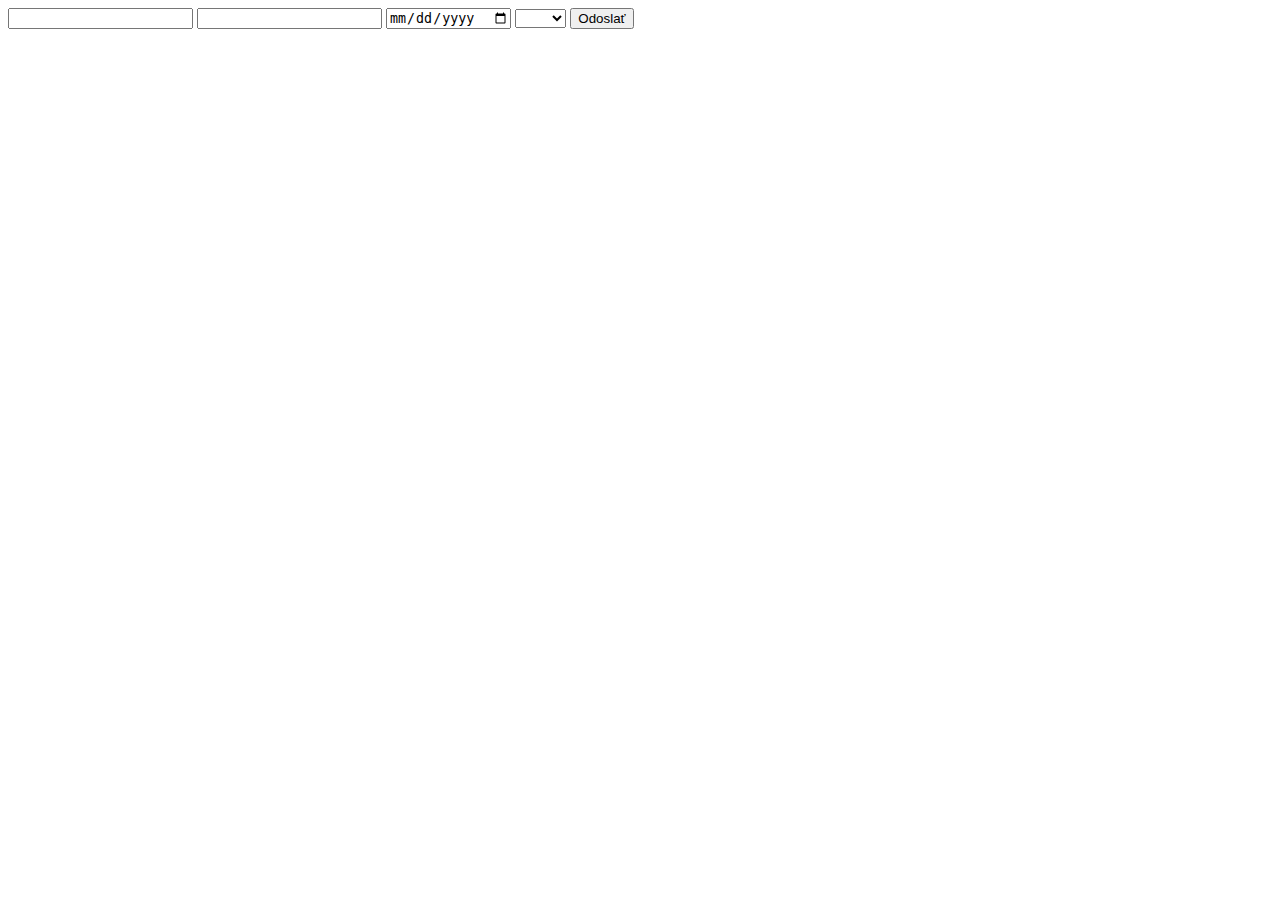
<file: index.html>
<!DOCTYPE html>
<html lang="en">
<head>
    <meta charset="UTF-8">
    <meta http-equiv="X-UA-Compatible" content="IE=edge">
    <meta name="viewport" content="width=device-width, initial-scale=1.0">
    <title>Document</title>
</head>
<body>
    <form action="vystup.php" method="post">
        <input type="text" name="jmeno" id="">
        <input type="text" name="prijmeni" id="">
        <input type="date" name="narozeni" id="">
        <select name="pohlavi" id="">
            <option value=""></option>
            <option value="muz">muž</option>
            <option value="zena">žena</option>
        </select>
        <input type="submit" value="Odoslať">
    </form>
</body>
</html>
</file>
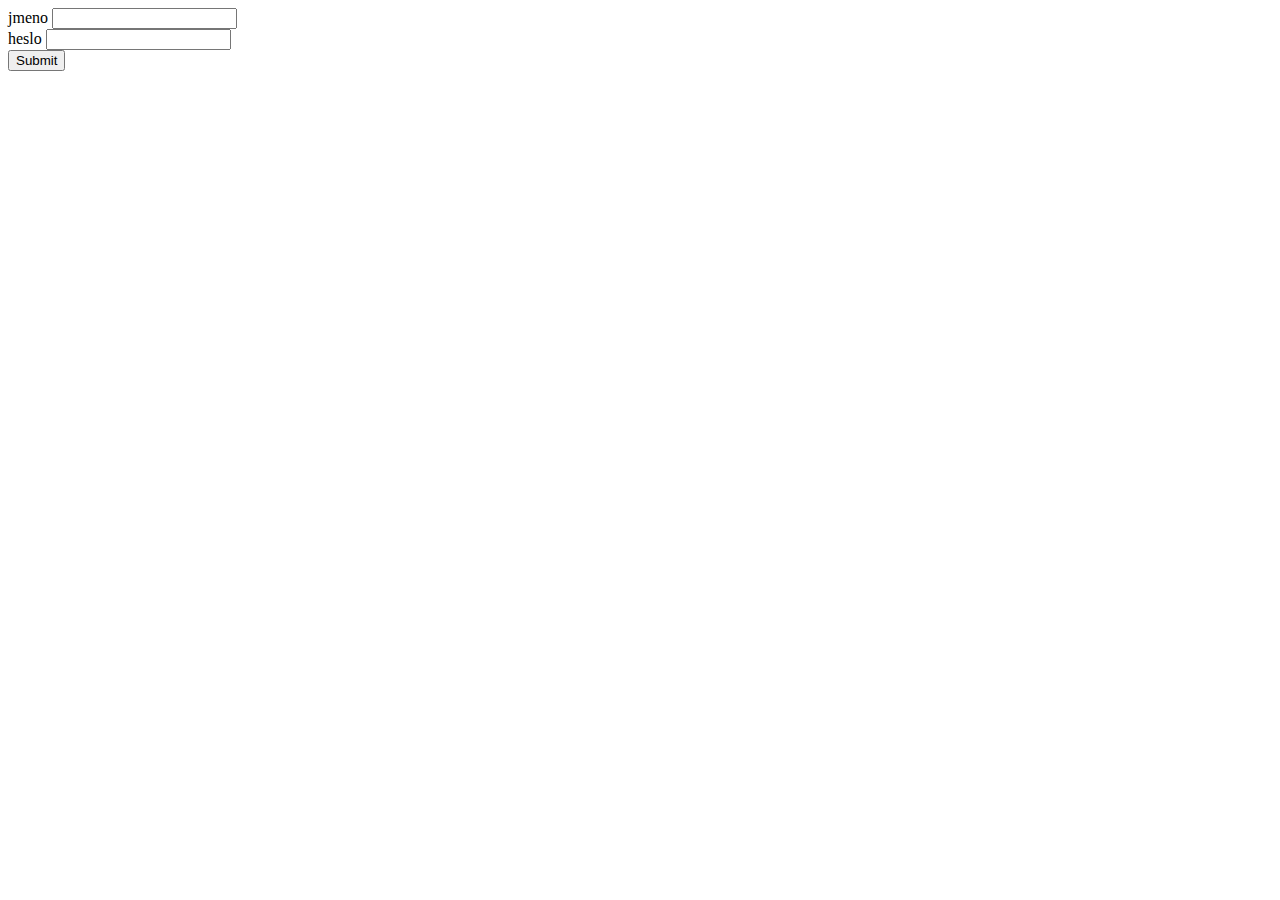
<file: formular.html>
<!DOCTYPE html>
<html lang="en">
<head>
    <meta charset="UTF-8">
    <meta http-equiv="X-UA-Compatible" content="IE=edge">
    <meta name="viewport" content="width=device-width, initial-scale=1.0">
    <title>Document</title>
</head>
<body>
    <form action="" method="get"> <!--action udává URL PHP Scriptu # je pro stejnou stránku 
                                             Method způsob zpracovávání dat : GET/ POST-->
    <label for="jmeno">jmeno</label>
    <input type="text" name="jmeno">
    <br>
    <label for="heslo">heslo</label>
    <input type="password" name="heslo">  <!--Pro odesláni dat je potřeba je Potřeba mít input type="submit" 
                                              Pro zpracováni dat musí mít úrvky atribut name -->
                                              
    <br>

    <input type="submit">

    </form>
</body>
</html>
</file>
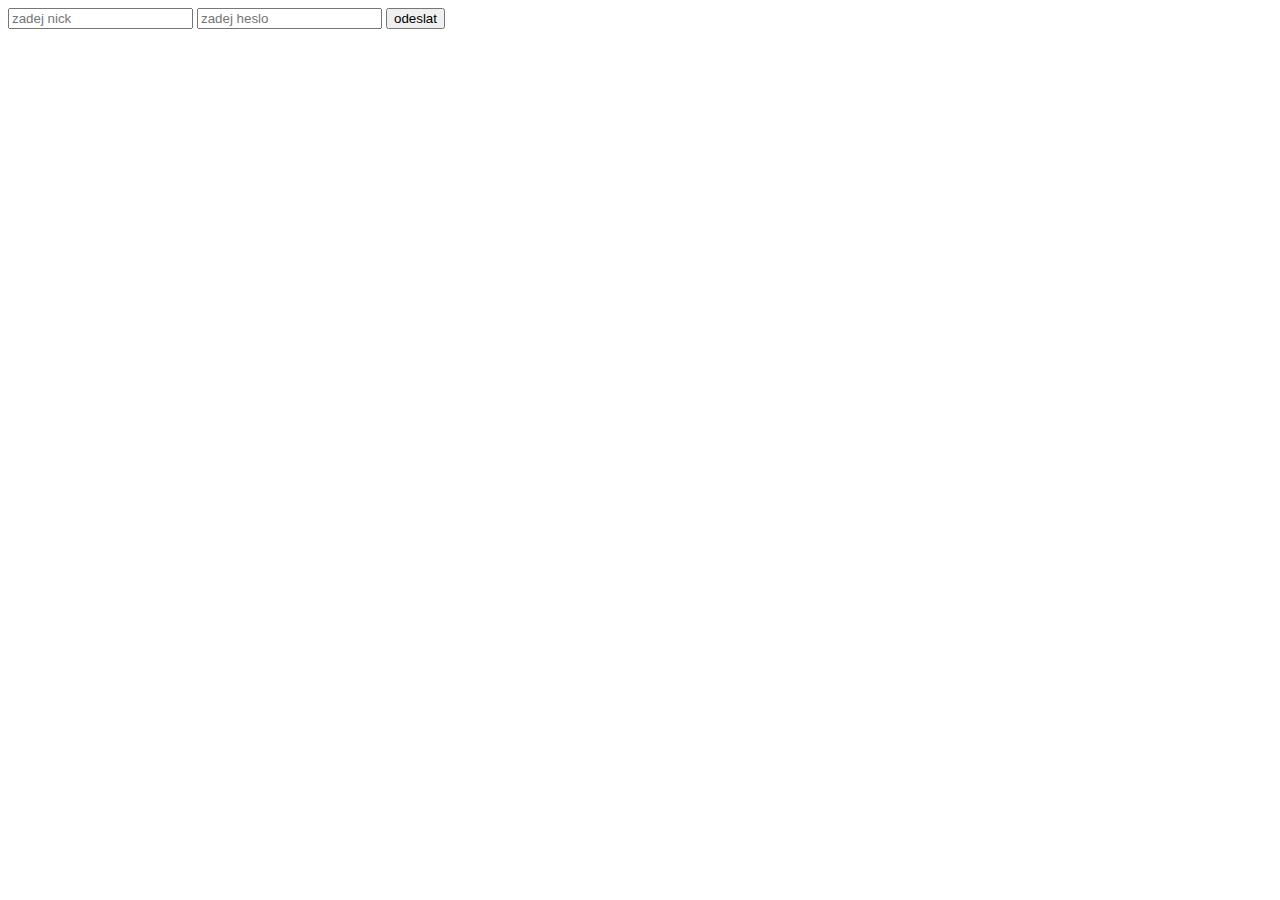
<file: login.html>
<!DOCTYPE html>
<html lang="en">
<head>
    <meta charset="UTF-8">
    <meta http-equiv="X-UA-Compatible" content="IE=edge">
    <meta name="viewport" content="width=device-width, initial-scale=1.0">
    <title>login page</title>
</head>
<body>
    <form action="sberdat.php" method="POST"></form>
    <input type="text" name="nickname" placeholder="zadej nick" required>
    <input type="password" name="heslo" placeholder="zadej heslo" required>

    <input type="submit" value="odeslat">
</body>
</html>
</file>
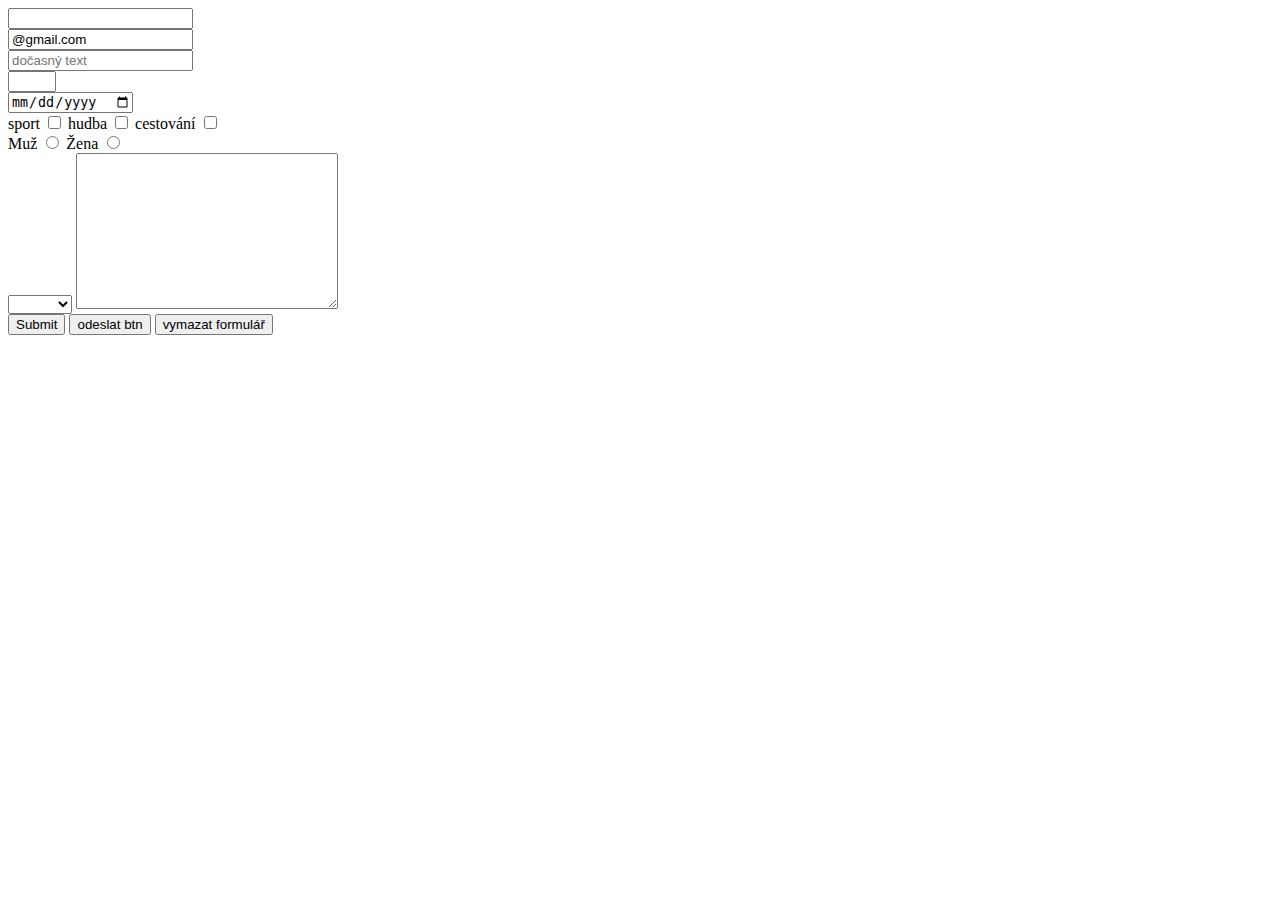
<file: P011-Formulare.html>
<!DOCTYPE html>
<html lang="en">
<head>
    <meta charset="UTF-8">
    <meta http-equiv="X-UA-Compatible" content="IE=edge">
    <meta name="viewport" content="width=device-width, initial-scale=1.0">
    <title>Formuláře</title>
</head>
<body>
    <form action="">
        <!--zakladni prvek formulare input-->
        <!--ZÁKLADNÍ ATRIBUTY
        1. required pole musí být vyplněno
        2.placeholder dočasný text uvnitř pole
        3.value převyplní hodnotu pole
        4.min a max omezí nejvyšší a nejnižší zadavtelnou hodnotu 
        5. stanovuje výraz který má být zadaný nesedí dle vzoru tak nejde odeslat
        
        
        -->
        

        <input type="text"> <!--editovatelne pole o 255 znacích-->
        <br>
        <input type="email" value="@gmail.com"><!--vstup emailu-->
        <br>
        <input type="password" placeholder="dočasný text"><!--heslo--> 
        <br>
        <input type="number" min="0" max="5"><!--číslo text není povolen-->
        <br>
        <input type="date"> <!--vstup je datum nebo čas-->
        <br>
        <label for="sport" value="sport">sport</label> <!--nepovinný příkaz slouží k ukázání inputu nic nedělá-->
        <input type="checkbox"><!--zaškrtávací pole bez value nemá hodnotu-->

        <label for="hudba">hudba</label>
        <input type="checkbox" value="hudba">

        <label for="cestování">cestování</label>
        <input type="checkbox" value="cestování">

        <br>

        <label for="muz">Muž</label>
        <input type="radio" value="muz" name="pohlavi"><!--jeden výběr z hodnot povinně pro určení hodnot  
        stejná hodnota u atributu spojuje radio buttony dohromady jinak jsou k ničemu-->

        <label for="zena">Žena</label>
        <input type="radio" value="zena" name="pohlavi">


        <br>



        <!--Výběrový seznam select - option(s)-->
        <select name="" id="">
            <option value=""></option><!--Good practice donutí uživatele vybrat-->
            <option value="Praha">Praha</option>
            <option value="Plzen">Plzěn</option>
            <option value="Jihlava">Jihlava</option>
        </select>

        <textarea name="" id="" cols="30" rows="10"></textarea><!--slouží k zápisu vetšího množství textu cols=sloupce rows=řádky-->

        <br>
        <!--Sběr dat z formuláře-->
        <input type="submit">
        <button type="submit">odeslat btn</button>
        <button type="reset">vymazat formulář</button>
    </form>
    
</body>
</html>
</file>
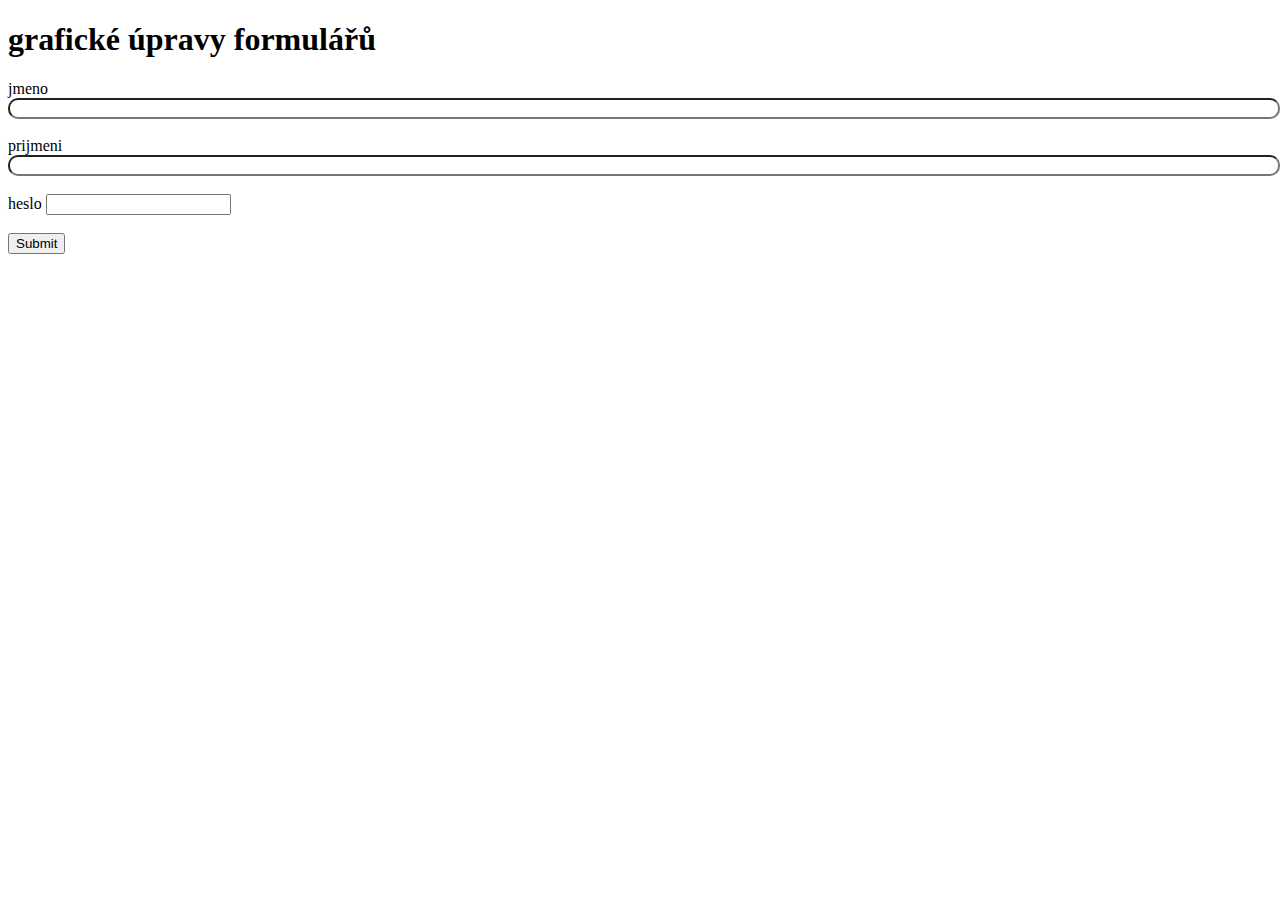
<file: P013.html>
<!DOCTYPE html>
<html lang="en">
<head>
    <meta charset="UTF-8">
    <meta http-equiv="X-UA-Compatible" content="IE=edge">
    <meta name="viewport" content="width=device-width, initial-scale=1.0">
    <title>Document</title>
    <link rel="stylesheet" href="P013.css">
</head>
<body>
    <h1>grafické úpravy formulářů</h1>
    <form action="P013.php" method="get">
    <label for="jmeno">jmeno</label>
    <input type="text" name="jmeno">
    <br>
    <br>
    <label for="prijmeni">prijmeni</label>
    <input type="text" name="prijmeni">
    <br>
    <br>
    <label for="heslo">heslo</label>
    <input type="password" name="heslo">
    <br>
    <br>
    <input type="submit">
    </form>
    
</body>
</html>
</file>
<file: P013.css>
.textove_vstup{
background-color: red;
}
input[type='text']{
width: 100%;
border-radius: 10px;
}
/*prvek do ktereho se  dela neco aktivne napr. pise*/
input[type='text']:focus{
background-color: blueviolet;
}
input[type='text']:hover{
    background-color: blueviolet;
    }
input[type='text']:disabled{
    background-color: blueviolet;
    }
</file>
